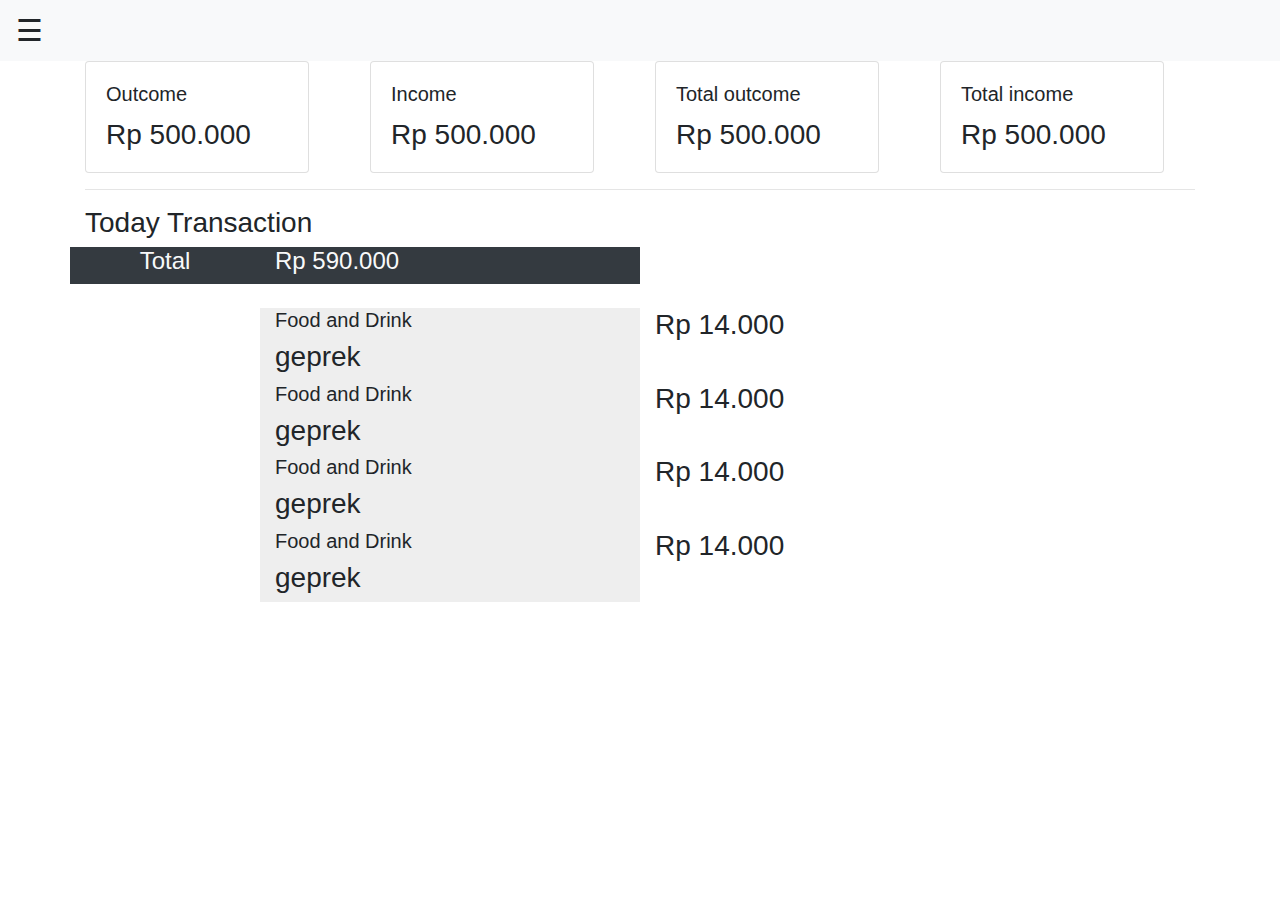
<file: personal/dashboard.html>
<!DOCTYPE html>
<html>
<head>
  <meta charset="UTF-8">
    <meta name="viewport" content="width=device-width, initial-scale=1.0">
    <meta http-equiv="X-UA-Compatible" content="ie=edge">
     <link rel="stylesheet" type="text/css" href="css/bootstrap.css">
  <title>Dashboard</title>
</head>
<body>

<nav class="navbar navbar-light bg-light">
  <span style="font-size:30px;cursor:pointer" onclick="openNav()">&#9776;</span>
</nav>

<div class="container">
  <div class="row">
    <div class="col">
      <div class="card" style="width: 14rem;">
        <div class="card-body">
          <h5 class="card-title">Outcome</h5>
          <h3 class="card-text">Rp 500.000</h3>
        </div>
      </div>
    </div>
    <div class="col">
      <div class="card" style="width: 14rem;">
        <div class="card-body">
          <h5 class="card-title">Income</h5>
          <h3 class="card-text">Rp 500.000</h3>
        </div>
      </div>
    </div>
    <div class="col">
      <div class="card" style="width: 14rem;">
        <div class="card-body">
          <h5 class="card-title">Total outcome</h5>
          <h3 class="card-text">Rp 500.000</h3>
        </div>
      </div>
    </div>
    <div class="col">
      <div class="card" style="width: 14rem;">
        <div class="card-body">
          <h5 class="card-title">Total income</h5>
          <h3 class="card-text">Rp 500.000</h3>
        </div>
      </div>
    </div>
  </div>
  <hr>
  <h3>Today Transaction</h3>
  <div class="row">
        <div class="col-2 text-light bg-dark" align="center"><h4>Total</h4></div>
        <div class="col-4 text-light bg-dark"><h4>Rp 590.000</h4></div>
  </div>
  <br>
  <div class="row justify-content-center">
    <div class="col-4" style="background-color: #eee;">
      <h5>Food and Drink</h5>
      <h3>geprek</h3>
    </div>
    <div class="col-4">
      <h3>Rp 14.000</h3>

    </div>
  </div>
  <div class="row justify-content-center">
    <div class="col-4" style="background-color: #eee;">
      <h5>Food and Drink</h5>
      <h3>geprek</h3>
    </div>
    <div class="col-4">
      <h3>Rp 14.000</h3>
    </div>
  </div>
  <div class="row justify-content-center">
    <div class="col-4" style="background-color: #eee;">
      <h5>Food and Drink</h5>
      <h3>geprek</h3>
    </div>
    <div class="col-4">
      <h3>Rp 14.000</h3>
    </div>
  </div>
  <div class="row justify-content-center">
    <div class="col-4" style="background-color: #eee;">
      <h5>Food and Drink</h5>
      <h3>geprek</h3>
    </div>
    <div class="col-4">
      <h3>Rp 14.000</h3>
    </div>
  </div>

<!-- Sidebar menu -->
<div id="mySidenav" class="sidenav">
  <a href="javascript:void(0)" class="closebtn" onclick="closeNav()">&times;</a>
  <hr>
  <div class="container">
    <div class="row">
      <div class="col">
      <div class="profile-sidebar">
         <div class="user-pic">
            <img class="img-responsive img-rounded" src="13240768_1240815959284711_7536989394325149117_n.jpg">
          </div>
          <div class="user-info">
            <span class="user-name">Echi Nesia</span>
            <span class="user-role">Administrator</span>
        </div>
      </div>
    </div>
    <div class="side-menu">
      <a href="dashboard.html">Dashboard</a>
      <a href="review.html">Review</a>
      <a href="history.html">History</a>
      <a href="#">Searching</a>
    </div>
  </div>
  </div>
</div>

<script>
function openNav() {
    document.getElementById("mySidenav").style.display = "block";
}

function closeNav() {
    document.getElementById("mySidenav").style.display = "none";
}
</script>


  
</body>
</html>
</file>
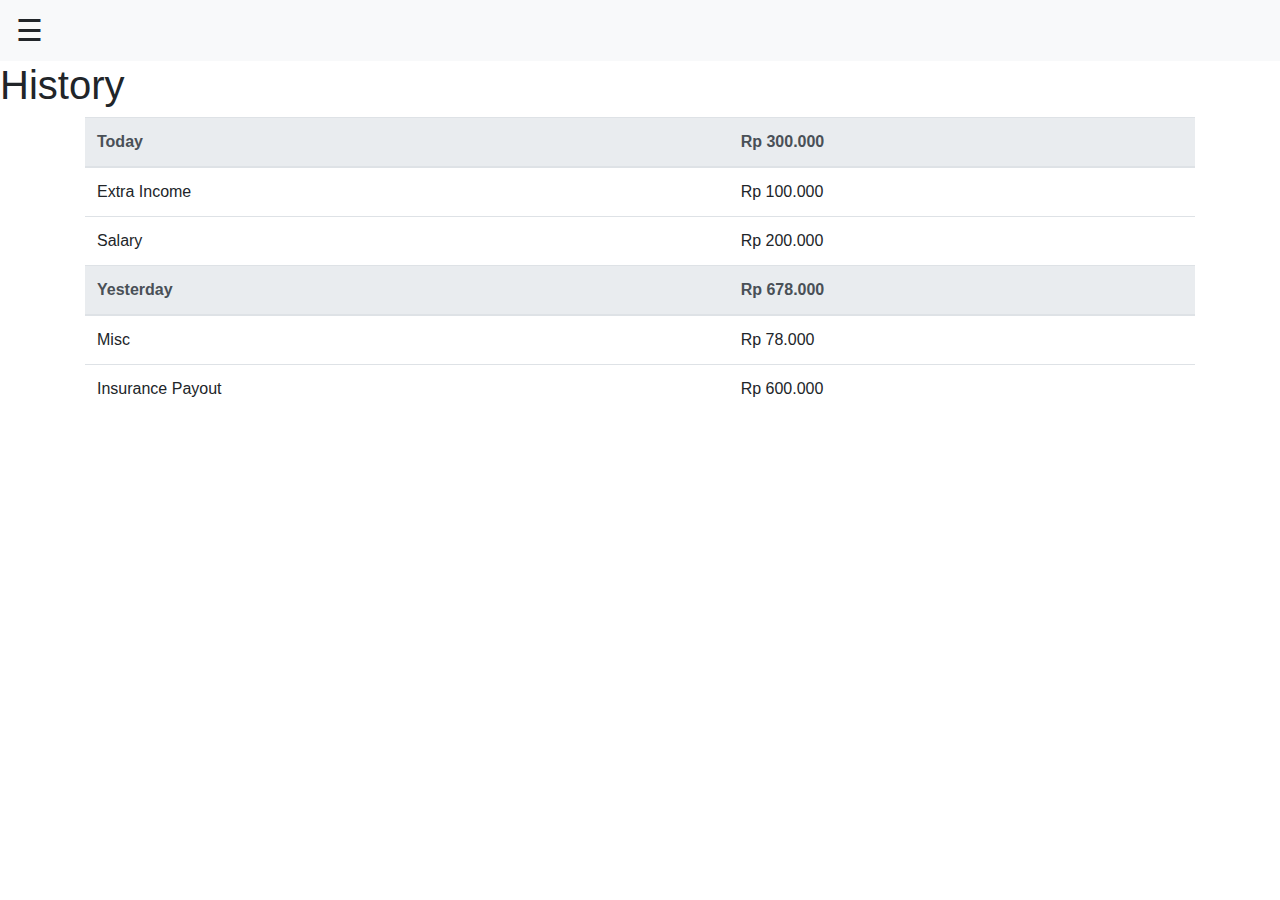
<file: personal/history.html>
<!DOCTYPE html>
<html>
<head>
  <meta charset="UTF-8">
    <meta name="viewport" content="width=device-width, initial-scale=1.0">
    <meta http-equiv="X-UA-Compatible" content="ie=edge">
     <link rel="stylesheet" type="text/css" href="css/bootstrap.css">
  <title>History</title>
</head>
<body>

<nav class="navbar navbar-light bg-light">
  <span style="font-size:30px;cursor:pointer" onclick="openNav()">&#9776;</span>
</nav>

<!-- Sidebar menu -->
<div id="mySidenav" class="sidenav">
  <a href="javascript:void(0)" class="closebtn" onclick="closeNav()">&times;</a>
  <div class="container">
    <div class="row">
      <div class="col">
      <div class="profile-sidebar">
         <div class="user-pic">
            <img class="img-responsive img-rounded" src="13240768_1240815959284711_7536989394325149117_n.jpg">
          </div>
          <div class="user-info">
            <span class="user-name">Echi Nesia</span>
            <span class="user-role">Administrator</span>
        </div>
      </div>
    </div>
    <div class="side-menu">
      <a href="dashboard.html">Dashboard</a>
      <a href="review.html">Review</a>
      <a href="history.html">History</a>
      <a href="#">Searching</a>
    </div>
  </div>
  </div>
</div>


<script>
function openNav() {
    document.getElementById("mySidenav").style.display = "block";
}

function closeNav() {
    document.getElementById("mySidenav").style.display = "none";
}
</script>

<h1>History</h1>

<div class="container">
<table class="table">
    <thead class="thead-light">
    <tr>
      <th scope="col">Today</th>
      <th scope="col">Rp 300.000</th>
    </tr>
  </thead>
  <tbody>
    <tr>
      <td>Extra Income</td>
      <td>Rp 100.000</td>
    </tr>
    <tr>
      <td>Salary</td>
      <td>Rp 200.000</td>
    </tr>
  </tbody>
  <thead class="thead-light">
    <tr>
      <th scope="col">Yesterday</th>
      <th scope="col">Rp 678.000</th>
    </tr>
  </thead>
  <tbody>
    <tr>
      <td>Misc</td>
      <td>Rp 78.000</td>
    </tr>
    <tr>
      <td>Insurance Payout</td>
      <td>Rp 600.000</td>
    </tr>
</table>
</div>
  
</body>
</html>
</file>
